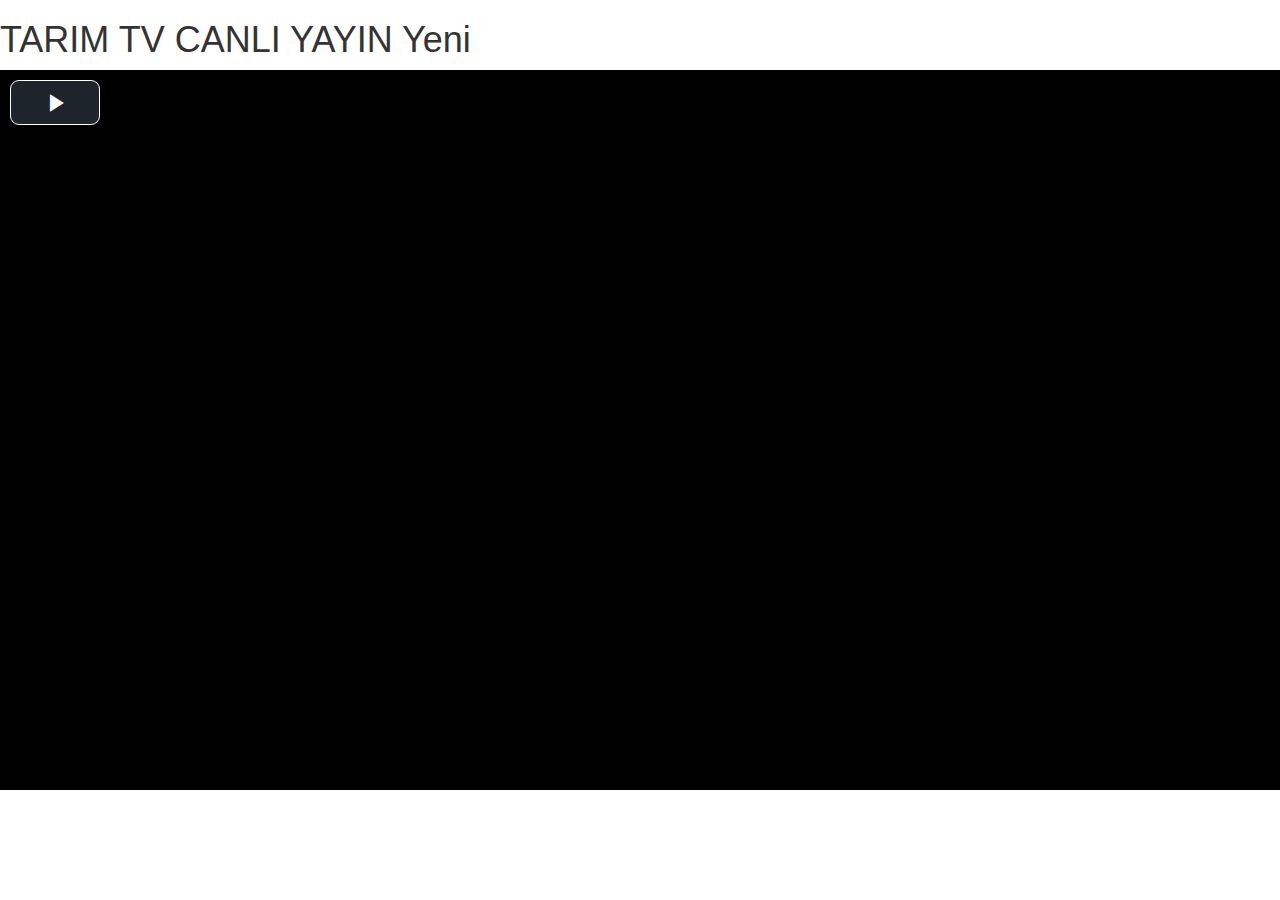
<file: index.html>
﻿<!DOCTYPE html>
<html>
<head>
    <meta charset="utf-8">
    <meta http-equiv="X-UA-Compatible" content="IE=edge">
    <meta name="viewport" content="width=device-width, initial-scale=1">
	<meta name="apple-mobile-web-app-capable" content="yes" />
    <title>TARIM TV CANLI YAYIN Yeni</title>
    <link rel="stylesheet" href="//cdnjs.cloudflare.com/ajax/libs/twitter-bootstrap/3.3.7/css/bootstrap.min.css" />
    <link href="/content/video-js.min.css" rel="stylesheet" />
    <link href="/content/video-js.css" rel="stylesheet" />
    <!--[if lt IE 9]>
        <script src="https://oss.maxcdn.com/html5shiv/3.7.3/html5shiv.min.js"></script>
        <script src="https://oss.maxcdn.com/respond/1.4.2/respond.min.js"></script>
    <![endif]-->
	<!-- <style>
    * { margin: 0; padding: 0; }
    *, *:before, *:after { box-sizing: border-box; }
    html, body { height: 100%; font-family: "Helvetica Neue",Helvetica,Arial,sans-serif;}
    #video-container { height: 100%; }
    #video-container .video-js { height: 100%; padding: 0; }
    #title { display: none; padding: 1rem 0; }
    #description { display: none; padding: 1rem 0;}
	.video-js .vjs-time-control{display:none !important;}
	.video-js .vjs-progress-control{display:none !important;}
    </style>-->
</head>
<body>

    <div id="video-container">
        
       <h1 id="title">TARIM TV CANLI YAYIN Yeni</h1>
            
                        <video id="player" class="video-js vjs-default-skin vjs-16-9" controls preload="none" data-setup="{}"></video>
                 <div id="description"></div>
               

    </div>

    <script src="/scripts/jquery-1.10.2.min.js"></script>
    <script src="/scripts/video.min.js"></script>
    <script src="/scripts/videojs5-hlsjs-source-handler.min.js"></script>
    <script src="/scripts/OneForAll.js"></script>

    <script type="text/javascript">

        $(document).ready(function() {
			var pi = new playerInstance('https://tarimtv-live.ercdn.net/tarimtv/tarimtv.m3u8');
			//var pi = new playerInstance('https://nocvp-usd-tr.noccdn.net/asset/7Gx7kEbk/playlist.m3u8');

            /*$('#btnLoad').on("click",function() {
                var link = $('#source').val();
                if (link.length < 1) {
                    alert("invalid source");
                    return;
                }


                var pi = new playerInstance(link);
            });*/
        });

    </script>
	<script>
        /*if (window == window.top) {
            document.getElementById('video-container').id = "video-container-html";
            document.getElementById('title').style.display = "block";
            document.getElementById('description').style.display = "block";
            if(document.body.offsetWidth <= 600) {
                document.body.style.width = '95%';
            } else {
                document.body.style.width = '65%';
            }
            document.body.style.margin = '0 auto';
        }*/
    </script>
</body>
</html>
</file>
<file: content/video-js.css>
﻿.video-js .vjs-big-play-button .vjs-icon-placeholder:before, .vjs-button > .vjs-icon-placeholder:before, .video-js .vjs-modal-dialog, .vjs-modal-dialog .vjs-modal-dialog-content {
  position: absolute;
  top: 0;
  left: 0;
  width: 100%;
  height: 100%; }

.video-js .vjs-big-play-button .vjs-icon-placeholder:before, .vjs-button > .vjs-icon-placeholder:before {
  text-align: center; }

@font-face {
  font-family: VideoJS;
  src: url("font/VideoJS.eot?#iefix") format("eot"); }

@font-face {
  font-family: VideoJS;
  src: url([data-uri]) format("woff"), url([data-uri]) format("truetype");
  font-weight: normal;
  font-style: normal; }

.vjs-icon-play, .video-js .vjs-big-play-button .vjs-icon-placeholder:before, .video-js .vjs-play-control .vjs-icon-placeholder {
  font-family: VideoJS;
  font-weight: normal;
  font-style: normal; }
  .vjs-icon-play:before, .video-js .vjs-big-play-button .vjs-icon-placeholder:before, .video-js .vjs-play-control .vjs-icon-placeholder:before {
    content: "\f101"; }

.vjs-icon-play-circle {
  font-family: VideoJS;
  font-weight: normal;
  font-style: normal; }
  .vjs-icon-play-circle:before {
    content: "\f102"; }

.vjs-icon-pause, .video-js .vjs-play-control.vjs-playing .vjs-icon-placeholder {
  font-family: VideoJS;
  font-weight: normal;
  font-style: normal; }
  .vjs-icon-pause:before, .video-js .vjs-play-control.vjs-playing .vjs-icon-placeholder:before {
    content: "\f103"; }

.vjs-icon-volume-mute, .video-js .vjs-mute-control.vjs-vol-0 .vjs-icon-placeholder {
  font-family: VideoJS;
  font-weight: normal;
  font-style: normal; }
  .vjs-icon-volume-mute:before, .video-js .vjs-mute-control.vjs-vol-0 .vjs-icon-placeholder:before {
    content: "\f104"; }

.vjs-icon-volume-low, .video-js .vjs-mute-control.vjs-vol-1 .vjs-icon-placeholder {
  font-family: VideoJS;
  font-weight: normal;
  font-style: normal; }
  .vjs-icon-volume-low:before, .video-js .vjs-mute-control.vjs-vol-1 .vjs-icon-placeholder:before {
    content: "\f105"; }

.vjs-icon-volume-mid, .video-js .vjs-mute-control.vjs-vol-2 .vjs-icon-placeholder {
  font-family: VideoJS;
  font-weight: normal;
  font-style: normal; }
  .vjs-icon-volume-mid:before, .video-js .vjs-mute-control.vjs-vol-2 .vjs-icon-placeholder:before {
    content: "\f106"; }

.vjs-icon-volume-high, .video-js .vjs-mute-control .vjs-icon-placeholder {
  font-family: VideoJS;
  font-weight: normal;
  font-style: normal; }
  .vjs-icon-volume-high:before, .video-js .vjs-mute-control .vjs-icon-placeholder:before {
    content: "\f107"; }

.vjs-icon-fullscreen-enter, .video-js .vjs-fullscreen-control .vjs-icon-placeholder {
  font-family: VideoJS;
  font-weight: normal;
  font-style: normal; }
  .vjs-icon-fullscreen-enter:before, .video-js .vjs-fullscreen-control .vjs-icon-placeholder:before {
    content: "\f108"; }

.vjs-icon-fullscreen-exit, .video-js.vjs-fullscreen .vjs-fullscreen-control .vjs-icon-placeholder {
  font-family: VideoJS;
  font-weight: normal;
  font-style: normal; }
  .vjs-icon-fullscreen-exit:before, .video-js.vjs-fullscreen .vjs-fullscreen-control .vjs-icon-placeholder:before {
    content: "\f109"; }

.vjs-icon-square {
  font-family: VideoJS;
  font-weight: normal;
  font-style: normal; }
  .vjs-icon-square:before {
    content: "\f10a"; }

.vjs-icon-spinner {
  font-family: VideoJS;
  font-weight: normal;
  font-style: normal; }
  .vjs-icon-spinner:before {
    content: "\f10b"; }

.vjs-icon-subtitles, .video-js .vjs-subtitles-button .vjs-icon-placeholder, .video-js .vjs-subs-caps-button .vjs-icon-placeholder,
.video-js.video-js:lang(en-GB) .vjs-subs-caps-button .vjs-icon-placeholder,
.video-js.video-js:lang(en-IE) .vjs-subs-caps-button .vjs-icon-placeholder,
.video-js.video-js:lang(en-AU) .vjs-subs-caps-button .vjs-icon-placeholder,
.video-js.video-js:lang(en-NZ) .vjs-subs-caps-button .vjs-icon-placeholder {
  font-family: VideoJS;
  font-weight: normal;
  font-style: normal; }
  .vjs-icon-subtitles:before, .video-js .vjs-subtitles-button .vjs-icon-placeholder:before, .video-js .vjs-subs-caps-button .vjs-icon-placeholder:before,
  .video-js.video-js:lang(en-GB) .vjs-subs-caps-button .vjs-icon-placeholder:before,
  .video-js.video-js:lang(en-IE) .vjs-subs-caps-button .vjs-icon-placeholder:before,
  .video-js.video-js:lang(en-AU) .vjs-subs-caps-button .vjs-icon-placeholder:before,
  .video-js.video-js:lang(en-NZ) .vjs-subs-caps-button .vjs-icon-placeholder:before {
    content: "\f10c"; }

.vjs-icon-captions, .video-js .vjs-captions-button .vjs-icon-placeholder, .video-js:lang(en) .vjs-subs-caps-button .vjs-icon-placeholder,
.video-js:lang(fr-CA) .vjs-subs-caps-button .vjs-icon-placeholder {
  font-family: VideoJS;
  font-weight: normal;
  font-style: normal; }
  .vjs-icon-captions:before, .video-js .vjs-captions-button .vjs-icon-placeholder:before, .video-js:lang(en) .vjs-subs-caps-button .vjs-icon-placeholder:before,
  .video-js:lang(fr-CA) .vjs-subs-caps-button .vjs-icon-placeholder:before {
    content: "\f10d"; }

.vjs-icon-chapters, .video-js .vjs-chapters-button .vjs-icon-placeholder {
  font-family: VideoJS;
  font-weight: normal;
  font-style: normal; }
  .vjs-icon-chapters:before, .video-js .vjs-chapters-button .vjs-icon-placeholder:before {
    content: "\f10e"; }

.vjs-icon-share {
  font-family: VideoJS;
  font-weight: normal;
  font-style: normal; }
  .vjs-icon-share:before {
    content: "\f10f"; }

.vjs-icon-cog {
  font-family: VideoJS;
  font-weight: normal;
  font-style: normal; }
  .vjs-icon-cog:before {
    content: "\f110"; }

.vjs-icon-circle, .video-js .vjs-play-progress, .video-js .vjs-volume-level {
  font-family: VideoJS;
  font-weight: normal;
  font-style: normal; }
  .vjs-icon-circle:before, .video-js .vjs-play-progress:before, .video-js .vjs-volume-level:before {
    content: "\f111"; }

.vjs-icon-circle-outline {
  font-family: VideoJS;
  font-weight: normal;
  font-style: normal; }
  .vjs-icon-circle-outline:before {
    content: "\f112"; }

.vjs-icon-circle-inner-circle {
  font-family: VideoJS;
  font-weight: normal;
  font-style: normal; }
  .vjs-icon-circle-inner-circle:before {
    content: "\f113"; }

.vjs-icon-hd {
  font-family: VideoJS;
  font-weight: normal;
  font-style: normal; }
  .vjs-icon-hd:before {
    content: "\f114"; }

.vjs-icon-cancel, .video-js .vjs-control.vjs-close-button .vjs-icon-placeholder {
  font-family: VideoJS;
  font-weight: normal;
  font-style: normal; }
  .vjs-icon-cancel:before, .video-js .vjs-control.vjs-close-button .vjs-icon-placeholder:before {
    content: "\f115"; }

.vjs-icon-replay, .video-js .vjs-play-control.vjs-ended .vjs-icon-placeholder {
  font-family: VideoJS;
  font-weight: normal;
  font-style: normal; }
  .vjs-icon-replay:before, .video-js .vjs-play-control.vjs-ended .vjs-icon-placeholder:before {
    content: "\f116"; }

.vjs-icon-facebook {
  font-family: VideoJS;
  font-weight: normal;
  font-style: normal; }
  .vjs-icon-facebook:before {
    content: "\f117"; }

.vjs-icon-gplus {
  font-family: VideoJS;
  font-weight: normal;
  font-style: normal; }
  .vjs-icon-gplus:before {
    content: "\f118"; }

.vjs-icon-linkedin {
  font-family: VideoJS;
  font-weight: normal;
  font-style: normal; }
  .vjs-icon-linkedin:before {
    content: "\f119"; }

.vjs-icon-twitter {
  font-family: VideoJS;
  font-weight: normal;
  font-style: normal; }
  .vjs-icon-twitter:before {
    content: "\f11a"; }

.vjs-icon-tumblr {
  font-family: VideoJS;
  font-weight: normal;
  font-style: normal; }
  .vjs-icon-tumblr:before {
    content: "\f11b"; }

.vjs-icon-pinterest {
  font-family: VideoJS;
  font-weight: normal;
  font-style: normal; }
  .vjs-icon-pinterest:before {
    content: "\f11c"; }

.vjs-icon-audio-description, .video-js .vjs-descriptions-button .vjs-icon-placeholder {
  font-family: VideoJS;
  font-weight: normal;
  font-style: normal; }
  .vjs-icon-audio-description:before, .video-js .vjs-descriptions-button .vjs-icon-placeholder:before {
    content: "\f11d"; }

.vjs-icon-audio, .video-js .vjs-audio-button .vjs-icon-placeholder {
  font-family: VideoJS;
  font-weight: normal;
  font-style: normal; }
  .vjs-icon-audio:before, .video-js .vjs-audio-button .vjs-icon-placeholder:before {
    content: "\f11e"; }

.video-js {
  display: block;
  vertical-align: top;
  box-sizing: border-box;
  color: #fff;
  background-color: #000;
  position: relative;
  padding: 0;
  font-size: 10px;
  line-height: 1;
  font-weight: normal;
  font-style: normal;
  font-family: Arial, Helvetica, sans-serif; }
  .video-js:-moz-full-screen {
    position: absolute; }
  .video-js:-webkit-full-screen {
    width: 100% !important;
    height: 100% !important; }

.video-js[tabindex="-1"] {
  outline: none; }

.video-js *,
.video-js *:before,
.video-js *:after {
  box-sizing: inherit; }

.video-js ul {
  font-family: inherit;
  font-size: inherit;
  line-height: inherit;
  list-style-position: outside;
  margin-left: 0;
  margin-right: 0;
  margin-top: 0;
  margin-bottom: 0; }

.video-js.vjs-fluid,
.video-js.vjs-16-9,
.video-js.vjs-4-3 {
  width: 100%;
  max-width: 100%;
  height: 0; }

.video-js.vjs-16-9 {
  padding-top: 56.25%; }

.video-js.vjs-4-3 {
  padding-top: 75%; }

.video-js.vjs-fill {
  width: 100%;
  height: 100%; }

.video-js .vjs-tech {
  position: absolute;
  top: 0;
  left: 0;
  width: 100%;
  height: 100%; }

body.vjs-full-window {
  padding: 0;
  margin: 0;
  height: 100%;
  overflow-y: auto; }

.vjs-full-window .video-js.vjs-fullscreen {
  position: fixed;
  overflow: hidden;
  z-index: 1000;
  left: 0;
  top: 0;
  bottom: 0;
  right: 0; }

.video-js.vjs-fullscreen {
  width: 100% !important;
  height: 100% !important;
  padding-top: 0 !important; }

.video-js.vjs-fullscreen.vjs-user-inactive {
  cursor: none; }

.vjs-hidden {
  display: none !important; }

.vjs-disabled {
  opacity: 0.5;
  cursor: default; }

.video-js .vjs-offscreen {
  height: 1px;
  left: -9999px;
  position: absolute;
  top: 0;
  width: 1px; }

.vjs-lock-showing {
  display: block !important;
  opacity: 1;
  visibility: visible; }

.vjs-no-js {
  padding: 20px;
  color: #fff;
  background-color: #000;
  font-size: 18px;
  font-family: Arial, Helvetica, sans-serif;
  text-align: center;
  width: 300px;
  height: 150px;
  margin: 0px auto; }

.vjs-no-js a,
.vjs-no-js a:visited {
  color: #66A8CC; }

.video-js .vjs-big-play-button {
  font-size: 3em;
  line-height: 1.5em;
  height: 1.5em;
  width: 3em;
  display: block;
  position: absolute;
  top: 10px;
  left: 10px;
  padding: 0;
  cursor: pointer;
  opacity: 1;
  border: 0.06666em solid #fff;
  background-color: #2B333F;
  background-color: rgba(43, 51, 63, 0.7);
  -webkit-border-radius: 0.3em;
  -moz-border-radius: 0.3em;
  border-radius: 0.3em;
  -webkit-transition: all 0.4s;
  -moz-transition: all 0.4s;
  -ms-transition: all 0.4s;
  -o-transition: all 0.4s;
  transition: all 0.4s; }

.vjs-big-play-centered .vjs-big-play-button {
  top: 50%;
  left: 50%;
  margin-top: -0.75em;
  margin-left: -1.5em; }

.video-js:hover .vjs-big-play-button,
.video-js .vjs-big-play-button:focus {
  border-color: #fff;
  background-color: #73859f;
  background-color: rgba(115, 133, 159, 0.5);
  -webkit-transition: all 0s;
  -moz-transition: all 0s;
  -ms-transition: all 0s;
  -o-transition: all 0s;
  transition: all 0s; }

.vjs-controls-disabled .vjs-big-play-button,
.vjs-has-started .vjs-big-play-button,
.vjs-using-native-controls .vjs-big-play-button,
.vjs-error .vjs-big-play-button {
  display: none; }

.vjs-has-started.vjs-paused.vjs-show-big-play-button-on-pause .vjs-big-play-button {
  display: block; }

.video-js button {
  background: none;
  border: none;
  color: inherit;
  display: inline-block;
  overflow: visible;
  font-size: inherit;
  line-height: inherit;
  text-transform: none;
  text-decoration: none;
  transition: none;
  -webkit-appearance: none;
  -moz-appearance: none;
  appearance: none; }

.video-js .vjs-control.vjs-close-button {
  cursor: pointer;
  height: 3em;
  position: absolute;
  right: 0;
  top: 0.5em;
  z-index: 2; }

.video-js .vjs-modal-dialog {
  background: rgba(0, 0, 0, 0.8);
  background: -webkit-linear-gradient(-90deg, rgba(0, 0, 0, 0.8), rgba(255, 255, 255, 0));
  background: linear-gradient(180deg, rgba(0, 0, 0, 0.8), rgba(255, 255, 255, 0));
  overflow: auto;
  box-sizing: content-box; }

.video-js .vjs-modal-dialog > * {
  box-sizing: border-box; }

.vjs-modal-dialog .vjs-modal-dialog-content {
  font-size: 1.2em;
  line-height: 1.5;
  padding: 20px 24px;
  z-index: 1; }

.vjs-menu-button {
  cursor: pointer; }

.vjs-menu-button.vjs-disabled {
  cursor: default; }

.vjs-workinghover .vjs-menu-button.vjs-disabled:hover .vjs-menu {
  display: none; }

.vjs-menu .vjs-menu-content {
  display: block;
  padding: 0;
  margin: 0;
  font-family: Arial, Helvetica, sans-serif;
  overflow: auto;
  box-sizing: content-box; }

.vjs-menu .vjs-menu-content > * {
  box-sizing: border-box; }

.vjs-scrubbing .vjs-menu-button:hover .vjs-menu {
  display: none; }

.vjs-menu li {
  list-style: none;
  margin: 0;
  padding: 0.2em 0;
  line-height: 1.4em;
  font-size: 1.2em;
  text-align: center;
  text-transform: lowercase; }

.vjs-menu li.vjs-menu-item:focus,
.vjs-menu li.vjs-menu-item:hover {
  background-color: #73859f;
  background-color: rgba(115, 133, 159, 0.5); }

.vjs-menu li.vjs-selected,
.vjs-menu li.vjs-selected:focus,
.vjs-menu li.vjs-selected:hover {
  background-color: #fff;
  color: #2B333F; }

.vjs-menu li.vjs-menu-title {
  text-align: center;
  text-transform: uppercase;
  font-size: 1em;
  line-height: 2em;
  padding: 0;
  margin: 0 0 0.3em 0;
  font-weight: bold;
  cursor: default; }

.vjs-menu-button-popup .vjs-menu {
  display: none;
  position: absolute;
  bottom: 0;
  width: 10em;
  left: -3em;
  height: 0em;
  margin-bottom: 1.5em;
  border-top-color: rgba(43, 51, 63, 0.7); }

.vjs-menu-button-popup .vjs-menu .vjs-menu-content {
  background-color: #2B333F;
  background-color: rgba(43, 51, 63, 0.7);
  position: absolute;
  width: 100%;
  bottom: 1.5em;
  max-height: 15em; }

.vjs-workinghover .vjs-menu-button-popup:hover .vjs-menu,
.vjs-menu-button-popup .vjs-menu.vjs-lock-showing {
  display: block; }

.video-js .vjs-menu-button-inline {
  -webkit-transition: all 0.4s;
  -moz-transition: all 0.4s;
  -ms-transition: all 0.4s;
  -o-transition: all 0.4s;
  transition: all 0.4s;
  overflow: hidden; }

.video-js .vjs-menu-button-inline:before {
  width: 2.222222222em; }

.video-js .vjs-menu-button-inline:hover,
.video-js .vjs-menu-button-inline:focus,
.video-js .vjs-menu-button-inline.vjs-slider-active,
.video-js.vjs-no-flex .vjs-menu-button-inline {
  width: 12em; }

.vjs-menu-button-inline .vjs-menu {
  opacity: 0;
  height: 100%;
  width: auto;
  position: absolute;
  left: 4em;
  top: 0;
  padding: 0;
  margin: 0;
  -webkit-transition: all 0.4s;
  -moz-transition: all 0.4s;
  -ms-transition: all 0.4s;
  -o-transition: all 0.4s;
  transition: all 0.4s; }

.vjs-menu-button-inline:hover .vjs-menu,
.vjs-menu-button-inline:focus .vjs-menu,
.vjs-menu-button-inline.vjs-slider-active .vjs-menu {
  display: block;
  opacity: 1; }

.vjs-no-flex .vjs-menu-button-inline .vjs-menu {
  display: block;
  opacity: 1;
  position: relative;
  width: auto; }

.vjs-no-flex .vjs-menu-button-inline:hover .vjs-menu,
.vjs-no-flex .vjs-menu-button-inline:focus .vjs-menu,
.vjs-no-flex .vjs-menu-button-inline.vjs-slider-active .vjs-menu {
  width: auto; }

.vjs-menu-button-inline .vjs-menu-content {
  width: auto;
  height: 100%;
  margin: 0;
  overflow: hidden; }

.video-js .vjs-control-bar {
  display: none;
  width: 100%;
  position: absolute;
  bottom: 0;
  left: 0;
  right: 0;
  height: 3.0em;
  background-color: #2B333F;
  background-color: rgba(43, 51, 63, 0.7); }

.vjs-has-started .vjs-control-bar {
  display: -webkit-box;
  display: -webkit-flex;
  display: -ms-flexbox;
  display: flex;
  visibility: visible;
  opacity: 1;
  -webkit-transition: visibility 0.1s, opacity 0.1s;
  -moz-transition: visibility 0.1s, opacity 0.1s;
  -ms-transition: visibility 0.1s, opacity 0.1s;
  -o-transition: visibility 0.1s, opacity 0.1s;
  transition: visibility 0.1s, opacity 0.1s; }

.vjs-has-started.vjs-user-inactive.vjs-playing .vjs-control-bar {
  visibility: visible;
  opacity: 0;
  -webkit-transition: visibility 1s, opacity 1s;
  -moz-transition: visibility 1s, opacity 1s;
  -ms-transition: visibility 1s, opacity 1s;
  -o-transition: visibility 1s, opacity 1s;
  transition: visibility 1s, opacity 1s; }

.vjs-controls-disabled .vjs-control-bar,
.vjs-using-native-controls .vjs-control-bar,
.vjs-error .vjs-control-bar {
  display: none !important; }

.vjs-audio.vjs-has-started.vjs-user-inactive.vjs-playing .vjs-control-bar {
  opacity: 1;
  visibility: visible; }

.vjs-has-started.vjs-no-flex .vjs-control-bar {
  display: table; }

.video-js .vjs-control {
  position: relative;
  text-align: center;
  margin: 0;
  padding: 0;
  height: 100%;
  width: 4em;
  -webkit-box-flex: none;
  -moz-box-flex: none;
  -webkit-flex: none;
  -ms-flex: none;
  flex: none; }

.vjs-button > .vjs-icon-placeholder:before {
  font-size: 1.8em;
  line-height: 1.67; }

.video-js .vjs-control:focus:before,
.video-js .vjs-control:hover:before,
.video-js .vjs-control:focus {
  text-shadow: 0em 0em 1em white; }

.video-js .vjs-control-text {
  border: 0;
  clip: rect(0 0 0 0);
  height: 1px;
  overflow: hidden;
  padding: 0;
  position: absolute;
  width: 1px; }

.vjs-no-flex .vjs-control {
  display: table-cell;
  vertical-align: middle; }

.video-js .vjs-custom-control-spacer {
  display: none; }

.video-js .vjs-progress-control {
  cursor: pointer;
  -webkit-box-flex: auto;
  -moz-box-flex: auto;
  -webkit-flex: auto;
  -ms-flex: auto;
  flex: auto;
  display: -webkit-box;
  display: -webkit-flex;
  display: -ms-flexbox;
  display: flex;
  -webkit-box-align: center;
  -webkit-align-items: center;
  -ms-flex-align: center;
  align-items: center;
  min-width: 4em; }

.vjs-live .vjs-progress-control {
  display: none; }

.vjs-no-flex .vjs-progress-control {
  width: auto; }

.video-js .vjs-progress-holder {
  -webkit-box-flex: auto;
  -moz-box-flex: auto;
  -webkit-flex: auto;
  -ms-flex: auto;
  flex: auto;
  -webkit-transition: all 0.2s;
  -moz-transition: all 0.2s;
  -ms-transition: all 0.2s;
  -o-transition: all 0.2s;
  transition: all 0.2s;
  height: 0.3em; }

.video-js .vjs-progress-control .vjs-progress-holder {
  margin: 0 10px; }

.video-js .vjs-progress-control:hover .vjs-progress-holder {
  font-size: 1.666666666666666666em; }

.video-js .vjs-progress-holder .vjs-play-progress,
.video-js .vjs-progress-holder .vjs-load-progress,
.video-js .vjs-progress-holder .vjs-load-progress div {
  position: absolute;
  display: block;
  height: 100%;
  margin: 0;
  padding: 0;
  width: 0;
  left: 0;
  top: 0; }

.video-js .vjs-play-progress {
  background-color: #fff; }
  .video-js .vjs-play-progress:before {
    font-size: 0.9em;
    position: absolute;
    right: -0.5em;
    top: -0.333333333333333em;
    z-index: 1; }

.video-js .vjs-load-progress {
  background: #bfc7d3;
  background: rgba(115, 133, 159, 0.5); }

.video-js .vjs-load-progress div {
  background: white;
  background: rgba(115, 133, 159, 0.75); }

.video-js .vjs-time-tooltip {
  background-color: #fff;
  background-color: rgba(255, 255, 255, 0.8);
  -webkit-border-radius: 0.3em;
  -moz-border-radius: 0.3em;
  border-radius: 0.3em;
  color: #000;
  float: right;
  font-family: Arial, Helvetica, sans-serif;
  font-size: 1em;
  padding: 6px 8px 8px 8px;
  pointer-events: none;
  position: relative;
  top: -3.4em;
  visibility: hidden;
  z-index: 1; }

.video-js .vjs-progress-holder:focus .vjs-time-tooltip {
  display: none; }

.video-js .vjs-progress-control:hover .vjs-time-tooltip,
.video-js .vjs-progress-control:hover .vjs-progress-holder:focus .vjs-time-tooltip {
  display: block;
  font-size: 0.6em;
  visibility: visible; }

.video-js .vjs-progress-control .vjs-mouse-display {
  display: none;
  position: absolute;
  width: 1px;
  height: 100%;
  background-color: #000;
  z-index: 1; }

.vjs-no-flex .vjs-progress-control .vjs-mouse-display {
  z-index: 0; }

.video-js .vjs-progress-control:hover .vjs-mouse-display {
  display: block; }

.video-js.vjs-user-inactive .vjs-progress-control .vjs-mouse-display {
  visibility: hidden;
  opacity: 0;
  -webkit-transition: visibility 1s, opacity 1s;
  -moz-transition: visibility 1s, opacity 1s;
  -ms-transition: visibility 1s, opacity 1s;
  -o-transition: visibility 1s, opacity 1s;
  transition: visibility 1s, opacity 1s; }

.video-js.vjs-user-inactive.vjs-no-flex .vjs-progress-control .vjs-mouse-display {
  display: none; }

.vjs-mouse-display .vjs-time-tooltip {
  color: #fff;
  background-color: #000;
  background-color: rgba(0, 0, 0, 0.8); }

.video-js .vjs-slider {
  position: relative;
  cursor: pointer;
  padding: 0;
  margin: 0 0.45em 0 0.45em;
  -webkit-user-select: none;
  -moz-user-select: none;
  -ms-user-select: none;
  user-select: none;
  background-color: #73859f;
  background-color: rgba(115, 133, 159, 0.5); }

.video-js .vjs-slider:focus {
  text-shadow: 0em 0em 1em white;
  -webkit-box-shadow: 0 0 1em #fff;
  -moz-box-shadow: 0 0 1em #fff;
  box-shadow: 0 0 1em #fff; }

.video-js .vjs-mute-control {
  cursor: pointer;
  -webkit-box-flex: none;
  -moz-box-flex: none;
  -webkit-flex: none;
  -ms-flex: none;
  flex: none;
  padding-left: 2em;
  padding-right: 2em;
  padding-bottom: 3em; }

.video-js .vjs-volume-control {
  cursor: pointer;
  margin-right: 1em;
  display: -webkit-box;
  display: -webkit-flex;
  display: -ms-flexbox;
  display: flex; }

.video-js .vjs-volume-control.vjs-volume-horizontal {
  width: 5em; }

.video-js .vjs-volume-panel .vjs-volume-control {
  visibility: visible;
  opacity: 0;
  width: 1px;
  height: 1px;
  margin-left: -1px; }

.vjs-no-flex .vjs-volume-panel .vjs-volume-control.vjs-volume-vertical {
  -ms-filter: "progid:DXImageTransform.Microsoft.Alpha(Opacity=0)"; }
  .vjs-no-flex .vjs-volume-panel .vjs-volume-control.vjs-volume-vertical .vjs-volume-bar,
  .vjs-no-flex .vjs-volume-panel .vjs-volume-control.vjs-volume-vertical .vjs-volume-level {
    -ms-filter: "progid:DXImageTransform.Microsoft.Alpha(Opacity=0)"; }

.video-js .vjs-volume-panel {
  -webkit-transition: width 1s;
  -moz-transition: width 1s;
  -ms-transition: width 1s;
  -o-transition: width 1s;
  transition: width 1s; }
  .video-js .vjs-volume-panel:hover .vjs-volume-control,
  .video-js .vjs-volume-panel:active .vjs-volume-control,
  .video-js .vjs-volume-panel:focus .vjs-volume-control,
  .video-js .vjs-volume-panel .vjs-volume-control:hover,
  .video-js .vjs-volume-panel .vjs-volume-control:active,
  .video-js .vjs-volume-panel .vjs-volume-control:focus,
  .video-js .vjs-volume-panel .vjs-mute-control:hover ~ .vjs-volume-control,
  .video-js .vjs-volume-panel .vjs-mute-control:active ~ .vjs-volume-control,
  .video-js .vjs-volume-panel .vjs-mute-control:focus ~ .vjs-volume-control,
  .video-js .vjs-volume-panel .vjs-volume-control.vjs-slider-active {
    visibility: visible;
    opacity: 1;
    position: relative;
    -webkit-transition: visibility 0.1s, opacity 0.1s, height 0.1s, width 0.1s, left 0s, top 0s;
    -moz-transition: visibility 0.1s, opacity 0.1s, height 0.1s, width 0.1s, left 0s, top 0s;
    -ms-transition: visibility 0.1s, opacity 0.1s, height 0.1s, width 0.1s, left 0s, top 0s;
    -o-transition: visibility 0.1s, opacity 0.1s, height 0.1s, width 0.1s, left 0s, top 0s;
    transition: visibility 0.1s, opacity 0.1s, height 0.1s, width 0.1s, left 0s, top 0s; }
    .video-js .vjs-volume-panel:hover .vjs-volume-control.vjs-volume-horizontal,
    .video-js .vjs-volume-panel:active .vjs-volume-control.vjs-volume-horizontal,
    .video-js .vjs-volume-panel:focus .vjs-volume-control.vjs-volume-horizontal,
    .video-js .vjs-volume-panel .vjs-volume-control:hover.vjs-volume-horizontal,
    .video-js .vjs-volume-panel .vjs-volume-control:active.vjs-volume-horizontal,
    .video-js .vjs-volume-panel .vjs-volume-control:focus.vjs-volume-horizontal,
    .video-js .vjs-volume-panel .vjs-mute-control:hover ~ .vjs-volume-control.vjs-volume-horizontal,
    .video-js .vjs-volume-panel .vjs-mute-control:active ~ .vjs-volume-control.vjs-volume-horizontal,
    .video-js .vjs-volume-panel .vjs-mute-control:focus ~ .vjs-volume-control.vjs-volume-horizontal,
    .video-js .vjs-volume-panel .vjs-volume-control.vjs-slider-active.vjs-volume-horizontal {
      width: 5em;
      height: 3em; }
    .video-js .vjs-volume-panel:hover .vjs-volume-control.vjs-volume-vertical,
    .video-js .vjs-volume-panel:active .vjs-volume-control.vjs-volume-vertical,
    .video-js .vjs-volume-panel:focus .vjs-volume-control.vjs-volume-vertical,
    .video-js .vjs-volume-panel .vjs-volume-control:hover.vjs-volume-vertical,
    .video-js .vjs-volume-panel .vjs-volume-control:active.vjs-volume-vertical,
    .video-js .vjs-volume-panel .vjs-volume-control:focus.vjs-volume-vertical,
    .video-js .vjs-volume-panel .vjs-mute-control:hover ~ .vjs-volume-control.vjs-volume-vertical,
    .video-js .vjs-volume-panel .vjs-mute-control:active ~ .vjs-volume-control.vjs-volume-vertical,
    .video-js .vjs-volume-panel .vjs-mute-control:focus ~ .vjs-volume-control.vjs-volume-vertical,
    .video-js .vjs-volume-panel .vjs-volume-control.vjs-slider-active.vjs-volume-vertical {
      -ms-filter: "progid:DXImageTransform.Microsoft.Alpha(Opacity=100)"; }
      .video-js .vjs-volume-panel:hover .vjs-volume-control.vjs-volume-vertical .vjs-volume-bar,
      .video-js .vjs-volume-panel:hover .vjs-volume-control.vjs-volume-vertical .vjs-volume-level,
      .video-js .vjs-volume-panel:active .vjs-volume-control.vjs-volume-vertical .vjs-volume-bar,
      .video-js .vjs-volume-panel:active .vjs-volume-control.vjs-volume-vertical .vjs-volume-level,
      .video-js .vjs-volume-panel:focus .vjs-volume-control.vjs-volume-vertical .vjs-volume-bar,
      .video-js .vjs-volume-panel:focus .vjs-volume-control.vjs-volume-vertical .vjs-volume-level,
      .video-js .vjs-volume-panel .vjs-volume-control:hover.vjs-volume-vertical .vjs-volume-bar,
      .video-js .vjs-volume-panel .vjs-volume-control:hover.vjs-volume-vertical .vjs-volume-level,
      .video-js .vjs-volume-panel .vjs-volume-control:active.vjs-volume-vertical .vjs-volume-bar,
      .video-js .vjs-volume-panel .vjs-volume-control:active.vjs-volume-vertical .vjs-volume-level,
      .video-js .vjs-volume-panel .vjs-volume-control:focus.vjs-volume-vertical .vjs-volume-bar,
      .video-js .vjs-volume-panel .vjs-volume-control:focus.vjs-volume-vertical .vjs-volume-level,
      .video-js .vjs-volume-panel .vjs-mute-control:hover ~ .vjs-volume-control.vjs-volume-vertical .vjs-volume-bar,
      .video-js .vjs-volume-panel .vjs-mute-control:hover ~ .vjs-volume-control.vjs-volume-vertical .vjs-volume-level,
      .video-js .vjs-volume-panel .vjs-mute-control:active ~ .vjs-volume-control.vjs-volume-vertical .vjs-volume-bar,
      .video-js .vjs-volume-panel .vjs-mute-control:active ~ .vjs-volume-control.vjs-volume-vertical .vjs-volume-level,
      .video-js .vjs-volume-panel .vjs-mute-control:focus ~ .vjs-volume-control.vjs-volume-vertical .vjs-volume-bar,
      .video-js .vjs-volume-panel .vjs-mute-control:focus ~ .vjs-volume-control.vjs-volume-vertical .vjs-volume-level,
      .video-js .vjs-volume-panel .vjs-volume-control.vjs-slider-active.vjs-volume-vertical .vjs-volume-bar,
      .video-js .vjs-volume-panel .vjs-volume-control.vjs-slider-active.vjs-volume-vertical .vjs-volume-level {
        -ms-filter: "progid:DXImageTransform.Microsoft.Alpha(Opacity=100)"; }
  .video-js .vjs-volume-panel.vjs-volume-panel-horizontal:hover, .video-js .vjs-volume-panel.vjs-volume-panel-horizontal:focus, .video-js .vjs-volume-panel.vjs-volume-panel-horizontal:active, .video-js .vjs-volume-panel.vjs-volume-panel-horizontal.vjs-slider-active {
    width: 9em;
    -webkit-transition: width 0.1s;
    -moz-transition: width 0.1s;
    -ms-transition: width 0.1s;
    -o-transition: width 0.1s;
    transition: width 0.1s; }

.video-js .vjs-volume-panel .vjs-volume-control.vjs-volume-vertical {
  height: 8em;
  width: 3em;
  left: -3.5em;
  -webkit-transition: visibility 1s, opacity 1s, height 1s 1s, width 1s 1s, left 1s 1s, top 1s 1s;
  -moz-transition: visibility 1s, opacity 1s, height 1s 1s, width 1s 1s, left 1s 1s, top 1s 1s;
  -ms-transition: visibility 1s, opacity 1s, height 1s 1s, width 1s 1s, left 1s 1s, top 1s 1s;
  -o-transition: visibility 1s, opacity 1s, height 1s 1s, width 1s 1s, left 1s 1s, top 1s 1s;
  transition: visibility 1s, opacity 1s, height 1s 1s, width 1s 1s, left 1s 1s, top 1s 1s; }

.video-js .vjs-volume-panel .vjs-volume-control.vjs-volume-horizontal {
  -webkit-transition: visibility 1s, opacity 1s, height 1s 1s, width 1s, left 1s 1s, top 1s 1s;
  -moz-transition: visibility 1s, opacity 1s, height 1s 1s, width 1s, left 1s 1s, top 1s 1s;
  -ms-transition: visibility 1s, opacity 1s, height 1s 1s, width 1s, left 1s 1s, top 1s 1s;
  -o-transition: visibility 1s, opacity 1s, height 1s 1s, width 1s, left 1s 1s, top 1s 1s;
  transition: visibility 1s, opacity 1s, height 1s 1s, width 1s, left 1s 1s, top 1s 1s; }

.video-js.vjs-no-flex .vjs-volume-panel .vjs-volume-control.vjs-volume-horizontal {
  width: 5em;
  height: 3em;
  visibility: visible;
  opacity: 1;
  position: relative;
  -webkit-transition: none;
  -moz-transition: none;
  -ms-transition: none;
  -o-transition: none;
  transition: none; }

.video-js.vjs-no-flex .vjs-volume-control.vjs-volume-vertical,
.video-js.vjs-no-flex .vjs-volume-panel .vjs-volume-control.vjs-volume-vertical {
  position: absolute;
  bottom: 3em;
  left: 0.5em; }

.video-js .vjs-volume-panel {
  display: -webkit-box;
  display: -webkit-flex;
  display: -ms-flexbox;
  display: flex; }

.video-js .vjs-volume-bar {
  margin: 1.35em 0.45em; }

.vjs-volume-bar.vjs-slider-horizontal {
  width: 5em;
  height: 0.3em; }

.vjs-volume-bar.vjs-slider-vertical {
  width: 0.3em;
  height: 5em;
  margin: 1.35em auto; }

.video-js .vjs-volume-level {
  position: absolute;
  bottom: 0;
  left: 0;
  background-color: #fff; }
  .video-js .vjs-volume-level:before {
    position: absolute;
    font-size: 0.9em; }

.vjs-slider-vertical .vjs-volume-level {
  width: 0.3em; }
  .vjs-slider-vertical .vjs-volume-level:before {
    top: -0.5em;
    left: -0.3em; }

.vjs-slider-horizontal .vjs-volume-level {
  height: 0.3em; }
  .vjs-slider-horizontal .vjs-volume-level:before {
    top: -0.3em;
    right: -0.5em; }

.video-js .vjs-volume-panel.vjs-volume-panel-vertical {
  width: 4em; }

.vjs-volume-bar.vjs-slider-vertical .vjs-volume-level {
  height: 100%; }

.vjs-volume-bar.vjs-slider-horizontal .vjs-volume-level {
  width: 100%; }

.video-js .vjs-volume-vertical {
  width: 3em;
  height: 8em;
  bottom: 8em;
  background-color: #2B333F;
  background-color: rgba(43, 51, 63, 0.7); }

.video-js .vjs-volume-horizontal .vjs-menu {
  left: -2em; }

.vjs-poster {
  display: inline-block;
  vertical-align: middle;
  background-repeat: no-repeat;
  background-position: 50% 50%;
  background-size: contain;
  background-color: #000000;
  cursor: pointer;
  margin: 0;
  padding: 0;
  position: absolute;
  top: 0;
  right: 0;
  bottom: 0;
  left: 0;
  height: 100%; }

.vjs-poster img {
  display: block;
  vertical-align: middle;
  margin: 0 auto;
  max-height: 100%;
  padding: 0;
  width: 100%; }

.vjs-has-started .vjs-poster {
  display: none; }

.vjs-audio.vjs-has-started .vjs-poster {
  display: block; }

.vjs-using-native-controls .vjs-poster {
  display: none; }

.video-js .vjs-live-control {
  display: -webkit-box;
  display: -webkit-flex;
  display: -ms-flexbox;
  display: flex;
  -webkit-box-align: flex-start;
  -webkit-align-items: flex-start;
  -ms-flex-align: flex-start;
  align-items: flex-start;
  -webkit-box-flex: auto;
  -moz-box-flex: auto;
  -webkit-flex: auto;
  -ms-flex: auto;
  flex: auto;
  font-size: 1em;
  line-height: 3em; }

.vjs-no-flex .vjs-live-control {
  display: table-cell;
  width: auto;
  text-align: left; }

.video-js .vjs-time-control {
  -webkit-box-flex: none;
  -moz-box-flex: none;
  -webkit-flex: none;
  -ms-flex: none;
  flex: none;
  font-size: 1em;
  line-height: 3em;
  min-width: 2em;
  width: auto;
  padding-left: 1em;
  padding-right: 1em; }

.vjs-live .vjs-time-control {
  display: none; }

.video-js .vjs-current-time,
.vjs-no-flex .vjs-current-time {
  display: none; }

.vjs-no-flex .vjs-remaining-time.vjs-time-control.vjs-control {
  width: 0px !important;
  white-space: nowrap; }

.video-js .vjs-duration,
.vjs-no-flex .vjs-duration {
  display: none; }

.vjs-time-divider {
  display: none;
  line-height: 3em; }

.vjs-live .vjs-time-divider {
  display: none; }

.video-js .vjs-play-control .vjs-icon-placeholder {
  cursor: pointer;
  -webkit-box-flex: none;
  -moz-box-flex: none;
  -webkit-flex: none;
  -ms-flex: none;
  flex: none; }

.vjs-text-track-display {
  position: absolute;
  bottom: 3em;
  left: 0;
  right: 0;
  top: 0;
  pointer-events: none; }

.video-js.vjs-user-inactive.vjs-playing .vjs-text-track-display {
  bottom: 1em; }

.video-js .vjs-text-track {
  font-size: 1.4em;
  text-align: center;
  margin-bottom: 0.1em;
  background-color: #000;
  background-color: rgba(0, 0, 0, 0.5); }

.vjs-subtitles {
  color: #fff; }

.vjs-captions {
  color: #fc6; }

.vjs-tt-cue {
  display: block; }

video::-webkit-media-text-track-display {
  -moz-transform: translateY(-3em);
  -ms-transform: translateY(-3em);
  -o-transform: translateY(-3em);
  -webkit-transform: translateY(-3em);
  transform: translateY(-3em); }

.video-js.vjs-user-inactive.vjs-playing video::-webkit-media-text-track-display {
  -moz-transform: translateY(-1.5em);
  -ms-transform: translateY(-1.5em);
  -o-transform: translateY(-1.5em);
  -webkit-transform: translateY(-1.5em);
  transform: translateY(-1.5em); }

.video-js .vjs-fullscreen-control {
  cursor: pointer;
  -webkit-box-flex: none;
  -moz-box-flex: none;
  -webkit-flex: none;
  -ms-flex: none;
  flex: none; }

.vjs-playback-rate > .vjs-menu-button,
.vjs-playback-rate .vjs-playback-rate-value {
  position: absolute;
  top: 0;
  left: 0;
  width: 100%;
  height: 100%; }

.vjs-playback-rate .vjs-playback-rate-value {
  pointer-events: none;
  font-size: 1.5em;
  line-height: 2;
  text-align: center; }

.vjs-playback-rate .vjs-menu {
  width: 4em;
  left: 0em; }

.vjs-error .vjs-error-display .vjs-modal-dialog-content {
  font-size: 1.4em;
  text-align: center; }

.vjs-error .vjs-error-display:before {
  color: #fff;
  content: 'X';
  font-family: Arial, Helvetica, sans-serif;
  font-size: 4em;
  left: 0;
  line-height: 1;
  margin-top: -0.5em;
  position: absolute;
  text-shadow: 0.05em 0.05em 0.1em #000;
  text-align: center;
  top: 50%;
  vertical-align: middle;
  width: 100%; }

.vjs-loading-spinner {
  display: none;
  position: absolute;
  top: 50%;
  left: 50%;
  margin: -25px 0 0 -25px;
  opacity: 0.85;
  text-align: left;
  border: 6px solid rgba(43, 51, 63, 0.7);
  box-sizing: border-box;
  background-clip: padding-box;
  width: 50px;
  height: 50px;
  border-radius: 25px; }

.vjs-seeking .vjs-loading-spinner,
.vjs-waiting .vjs-loading-spinner {
  display: block; }

.vjs-loading-spinner:before,
.vjs-loading-spinner:after {
  content: "";
  position: absolute;
  margin: -6px;
  box-sizing: inherit;
  width: inherit;
  height: inherit;
  border-radius: inherit;
  opacity: 1;
  border: inherit;
  border-color: transparent;
  border-top-color: white; }

.vjs-seeking .vjs-loading-spinner:before,
.vjs-seeking .vjs-loading-spinner:after,
.vjs-waiting .vjs-loading-spinner:before,
.vjs-waiting .vjs-loading-spinner:after {
  -webkit-animation: vjs-spinner-spin 1.1s cubic-bezier(0.6, 0.2, 0, 0.8) infinite, vjs-spinner-fade 1.1s linear infinite;
  animation: vjs-spinner-spin 1.1s cubic-bezier(0.6, 0.2, 0, 0.8) infinite, vjs-spinner-fade 1.1s linear infinite; }

.vjs-seeking .vjs-loading-spinner:before,
.vjs-waiting .vjs-loading-spinner:before {
  border-top-color: white; }

.vjs-seeking .vjs-loading-spinner:after,
.vjs-waiting .vjs-loading-spinner:after {
  border-top-color: white;
  -webkit-animation-delay: 0.44s;
  animation-delay: 0.44s; }

@keyframes vjs-spinner-spin {
  100% {
    transform: rotate(360deg); } }

@-webkit-keyframes vjs-spinner-spin {
  100% {
    -webkit-transform: rotate(360deg); } }

@keyframes vjs-spinner-fade {
  0% {
    border-top-color: #73859f; }
  20% {
    border-top-color: #73859f; }
  35% {
    border-top-color: white; }
  60% {
    border-top-color: #73859f; }
  100% {
    border-top-color: #73859f; } }

@-webkit-keyframes vjs-spinner-fade {
  0% {
    border-top-color: #73859f; }
  20% {
    border-top-color: #73859f; }
  35% {
    border-top-color: white; }
  60% {
    border-top-color: #73859f; }
  100% {
    border-top-color: #73859f; } }

.vjs-chapters-button .vjs-menu ul {
  width: 24em; }

.video-js .vjs-subs-caps-button + .vjs-menu .vjs-captions-menu-item .vjs-menu-item-text .vjs-icon-placeholder {
  position: absolute; }

.video-js .vjs-subs-caps-button + .vjs-menu .vjs-captions-menu-item .vjs-menu-item-text .vjs-icon-placeholder:before {
  font-family: VideoJS;
  content: "\f10d";
  font-size: 1.5em;
  line-height: inherit; }

.video-js.vjs-layout-tiny:not(.vjs-fullscreen) .vjs-custom-control-spacer {
  -webkit-box-flex: auto;
  -moz-box-flex: auto;
  -webkit-flex: auto;
  -ms-flex: auto;
  flex: auto; }

.video-js.vjs-layout-tiny:not(.vjs-fullscreen).vjs-no-flex .vjs-custom-control-spacer {
  width: auto; }

.video-js.vjs-layout-tiny:not(.vjs-fullscreen) .vjs-current-time, .video-js.vjs-layout-tiny:not(.vjs-fullscreen) .vjs-time-divider, .video-js.vjs-layout-tiny:not(.vjs-fullscreen) .vjs-duration, .video-js.vjs-layout-tiny:not(.vjs-fullscreen) .vjs-remaining-time,
.video-js.vjs-layout-tiny:not(.vjs-fullscreen) .vjs-playback-rate, .video-js.vjs-layout-tiny:not(.vjs-fullscreen) .vjs-progress-control,
.video-js.vjs-layout-tiny:not(.vjs-fullscreen) .vjs-mute-control, .video-js.vjs-layout-tiny:not(.vjs-fullscreen) .vjs-volume-control,
.video-js.vjs-layout-tiny:not(.vjs-fullscreen) .vjs-chapters-button, .video-js.vjs-layout-tiny:not(.vjs-fullscreen) .vjs-descriptions-button, .video-js.vjs-layout-tiny:not(.vjs-fullscreen) .vjs-captions-button,
.video-js.vjs-layout-tiny:not(.vjs-fullscreen) .vjs-subtitles-button, .video-js.vjs-layout-tiny:not(.vjs-fullscreen) .vjs-audio-button {
  display: none; }

.video-js.vjs-layout-x-small:not(.vjs-fullscreen) .vjs-current-time, .video-js.vjs-layout-x-small:not(.vjs-fullscreen) .vjs-time-divider, .video-js.vjs-layout-x-small:not(.vjs-fullscreen) .vjs-duration, .video-js.vjs-layout-x-small:not(.vjs-fullscreen) .vjs-remaining-time,
.video-js.vjs-layout-x-small:not(.vjs-fullscreen) .vjs-playback-rate,
.video-js.vjs-layout-x-small:not(.vjs-fullscreen) .vjs-mute-control, .video-js.vjs-layout-x-small:not(.vjs-fullscreen) .vjs-volume-control,
.video-js.vjs-layout-x-small:not(.vjs-fullscreen) .vjs-chapters-button, .video-js.vjs-layout-x-small:not(.vjs-fullscreen) .vjs-descriptions-button, .video-js.vjs-layout-x-small:not(.vjs-fullscreen) .vjs-captions-button,
.video-js.vjs-layout-x-small:not(.vjs-fullscreen) .vjs-subtitles-button, .video-js.vjs-layout-x-small:not(.vjs-fullscreen) .vjs-audio-button {
  display: none; }

.video-js.vjs-layout-small:not(.vjs-fullscreen) .vjs-current-time, .video-js.vjs-layout-small:not(.vjs-fullscreen) .vjs-time-divider, .video-js.vjs-layout-small:not(.vjs-fullscreen) .vjs-duration, .video-js.vjs-layout-small:not(.vjs-fullscreen) .vjs-remaining-time,
.video-js.vjs-layout-small:not(.vjs-fullscreen) .vjs-playback-rate,
.video-js.vjs-layout-small:not(.vjs-fullscreen) .vjs-mute-control, .video-js.vjs-layout-small:not(.vjs-fullscreen) .vjs-volume-control,
.video-js.vjs-layout-small:not(.vjs-fullscreen) .vjs-chapters-button, .video-js.vjs-layout-small:not(.vjs-fullscreen) .vjs-descriptions-button, .video-js.vjs-layout-small:not(.vjs-fullscreen) .vjs-captions-button,
.video-js.vjs-layout-small:not(.vjs-fullscreen) .vjs-subtitles-button .vjs-audio-button {
  display: none; }

.vjs-modal-dialog.vjs-text-track-settings {
  background-color: #2B333F;
  background-color: rgba(43, 51, 63, 0.75);
  color: #fff;
  height: 70%; }

.vjs-text-track-settings .vjs-modal-dialog-content {
  display: table; }

.vjs-text-track-settings .vjs-track-settings-colors,
.vjs-text-track-settings .vjs-track-settings-font,
.vjs-text-track-settings .vjs-track-settings-controls {
  display: table-cell; }

.vjs-text-track-settings .vjs-track-settings-controls {
  text-align: right;
  vertical-align: bottom; }

.vjs-text-track-settings fieldset {
  margin: 5px;
  padding: 3px;
  border: none; }

.vjs-text-track-settings fieldset span {
  display: inline-block;
  margin-left: 5px; }

.vjs-text-track-settings legend {
  color: #fff;
  margin: 0 0 5px 0; }

.vjs-text-track-settings .vjs-label {
  position: absolute;
  clip: rect(1px 1px 1px 1px);
  clip: rect(1px, 1px, 1px, 1px);
  display: block;
  margin: 0 0 5px 0;
  padding: 0;
  border: 0;
  height: 1px;
  width: 1px;
  overflow: hidden; }

.vjs-track-settings-controls button:focus,
.vjs-track-settings-controls button:active {
  outline-style: solid;
  outline-width: medium;
  background-image: linear-gradient(0deg, #fff 88%, #73859f 100%); }

.vjs-track-settings-controls button:hover {
  color: rgba(43, 51, 63, 0.75); }

.vjs-track-settings-controls button {
  background-color: #fff;
  background-image: linear-gradient(-180deg, #fff 88%, #73859f 100%);
  color: #2B333F;
  cursor: pointer;
  border-radius: 2px; }

.vjs-track-settings-controls .vjs-default-button {
  margin-right: 1em; }

@media print {
  .video-js > *:not(.vjs-tech):not(.vjs-poster) {
    visibility: hidden; } }

@media \0screen {
  .vjs-user-inactive.vjs-playing .vjs-control-bar :before {
    content: "";
  }
}

@media \0screen {
  .vjs-has-started.vjs-user-inactive.vjs-playing .vjs-control-bar {
    visibility: hidden;
  }
}

.vjs-icon-hd:before {
    content: "\f110";
}
</file>
<file: content/video-js.min.css>
.video-js .vjs-big-play-button:before,.video-js .vjs-control:before{position:absolute;top:0;left:0;width:100%;height:100%;text-align:center}@font-face{font-family:VideoJS;src:url(../font/1.3.0/VideoJS.eot?) format('eot')}@font-face{font-family:VideoJS;src:url([data-uri]) format('woff'),url([data-uri]) format('truetype');font-weight:400;font-style:normal}.vjs-icon-play,.video-js .vjs-big-play-button,.video-js .vjs-play-control{font-family:VideoJS;font-weight:400;font-style:normal}.vjs-icon-play:before,.video-js .vjs-big-play-button:before,.video-js .vjs-play-control:before{content:'\f101'}.vjs-icon-play-circle{font-family:VideoJS;font-weight:400;font-style:normal}.vjs-icon-play-circle:before{content:'\f102'}.vjs-icon-pause,.video-js .vjs-play-control.vjs-playing{font-family:VideoJS;font-weight:400;font-style:normal}.vjs-icon-pause:before,.video-js .vjs-play-control.vjs-playing:before{content:'\f103'}.vjs-icon-volume-mute,.video-js .vjs-mute-control.vjs-vol-0,.video-js .vjs-volume-menu-button.vjs-vol-0{font-family:VideoJS;font-weight:400;font-style:normal}.vjs-icon-volume-mute:before,.video-js .vjs-mute-control.vjs-vol-0:before,.video-js .vjs-volume-menu-button.vjs-vol-0:before{content:'\f104'}.vjs-icon-volume-low,.video-js .vjs-mute-control.vjs-vol-1,.video-js .vjs-volume-menu-button.vjs-vol-1{font-family:VideoJS;font-weight:400;font-style:normal}.vjs-icon-volume-low:before,.video-js .vjs-mute-control.vjs-vol-1:before,.video-js .vjs-volume-menu-button.vjs-vol-1:before{content:'\f105'}.vjs-icon-volume-mid,.video-js .vjs-mute-control.vjs-vol-2,.video-js .vjs-volume-menu-button.vjs-vol-2{font-family:VideoJS;font-weight:400;font-style:normal}.vjs-icon-volume-mid:before,.video-js .vjs-mute-control.vjs-vol-2:before,.video-js .vjs-volume-menu-button.vjs-vol-2:before{content:'\f106'}.vjs-icon-volume-high,.video-js .vjs-mute-control,.video-js .vjs-volume-menu-button{font-family:VideoJS;font-weight:400;font-style:normal}.vjs-icon-volume-high:before,.video-js .vjs-mute-control:before,.video-js .vjs-volume-menu-button:before{content:'\f107'}.vjs-icon-fullscreen-enter,.video-js .vjs-fullscreen-control{font-family:VideoJS;font-weight:400;font-style:normal}.vjs-icon-fullscreen-enter:before,.video-js .vjs-fullscreen-control:before{content:'\f108'}.vjs-icon-fullscreen-exit,.video-js.vjs-fullscreen .vjs-fullscreen-control{font-family:VideoJS;font-weight:400;font-style:normal}.vjs-icon-fullscreen-exit:before,.video-js.vjs-fullscreen .vjs-fullscreen-control:before{content:'\f109'}.vjs-icon-square{font-family:VideoJS;font-weight:400;font-style:normal}.vjs-icon-square:before{content:'\f10a'}.vjs-icon-spinner{font-family:VideoJS;font-weight:400;font-style:normal}.vjs-icon-spinner:before{content:'\f10b'}.vjs-icon-subtitles,.video-js .vjs-subtitles-button{font-family:VideoJS;font-weight:400;font-style:normal}.vjs-icon-subtitles:before,.video-js .vjs-subtitles-button:before{content:'\f10c'}.vjs-icon-captions,.video-js .vjs-captions-button{font-family:VideoJS;font-weight:400;font-style:normal}.vjs-icon-captions:before,.video-js .vjs-captions-button:before{content:'\f10d'}.vjs-icon-chapters,.video-js .vjs-chapters-button{font-family:VideoJS;font-weight:400;font-style:normal}.vjs-icon-chapters:before,.video-js .vjs-chapters-button:before{content:'\f10e'}.vjs-icon-share{font-family:VideoJS;font-weight:400;font-style:normal}.vjs-icon-share:before{content:'\f10f'}.vjs-icon-cog{font-family:VideoJS;font-weight:400;font-style:normal}.vjs-icon-cog:before{content:'\f110'}.vjs-icon-circle,.video-js .vjs-mouse-display,.video-js .vjs-play-progress,.video-js .vjs-volume-level{font-family:VideoJS;font-weight:400;font-style:normal}.vjs-icon-circle:before,.video-js .vjs-mouse-display:before,.video-js .vjs-play-progress:before,.video-js .vjs-volume-level:before{content:'\f111'}.vjs-icon-circle-outline{font-family:VideoJS;font-weight:400;font-style:normal}.vjs-icon-circle-outline:before{content:'\f112'}.vjs-icon-circle-inner-circle{font-family:VideoJS;font-weight:400;font-style:normal}.vjs-icon-circle-inner-circle:before{content:'\f113'}.vjs-icon-audio-description{font-family:VideoJS;font-weight:400;font-style:normal}.vjs-icon-audio-description:before{content:'\f114'}.video-js{display:block;vertical-align:top;box-sizing:border-box;color:#fff;background-color:#000;position:relative;padding:0;font-size:10px;line-height:1;font-weight:400;font-style:normal;font-family:Arial,Helvetica,sans-serif;-webkit-user-select:none;-moz-user-select:none;-ms-user-select:none;user-select:none}.video-js:-moz-full-screen{position:absolute}.video-js:-webkit-full-screen{width:100%!important;height:100%!important}.video-js *,.video-js :before,.video-js :after{box-sizing:inherit}.video-js ul{font-family:inherit;font-size:inherit;line-height:inherit;list-style-position:outside;margin-left:0;margin-right:0;margin-top:0;margin-bottom:0}.video-js.vjs-fluid,.video-js.vjs-16-9,.video-js.vjs-4-3{width:100%;max-width:100%;height:0}.video-js.vjs-16-9{padding-top:56.25%}.video-js.vjs-4-3{padding-top:75%}.video-js.vjs-fill{width:100%;height:100%}.video-js .vjs-tech{position:absolute;top:0;left:0;width:100%;height:100%}body.vjs-full-window{padding:0;margin:0;height:100%;overflow-y:auto}.vjs-full-window .video-js.vjs-fullscreen{position:fixed;overflow:hidden;z-index:1000;left:0;top:0;bottom:0;right:0}.video-js.vjs-fullscreen{width:100%!important;height:100%!important;padding-top:0!important}.video-js.vjs-fullscreen.vjs-user-inactive{cursor:none}.vjs-hidden{display:none!important}.vjs-lock-showing{display:block!important;opacity:1;visibility:visible}.vjs-no-js{padding:20px;color:#fff;background-color:#000;font-size:18px;font-family:Arial,Helvetica,sans-serif;text-align:center;width:300px;height:150px;margin:0 auto}.vjs-no-js a,.vjs-no-js a:visited{color:#66A8CC}.video-js .vjs-big-play-button{font-size:3em;line-height:1.5em;height:1.5em;width:3em;display:block;z-index:2;position:absolute;top:10px;left:10px;padding:0;cursor:pointer;opacity:1;border:.06666em solid #fff;background-color:#2B333F;background-color:rgba(43,51,63,.7);-webkit-border-radius:.3em;-moz-border-radius:.3em;border-radius:.3em;-webkit-transition:all .4s;-moz-transition:all .4s;-o-transition:all .4s;transition:all .4s}.vjs-big-play-centered .vjs-big-play-button{top:50%;left:50%;margin-top:-.75em;margin-left:-1.5em}.video-js:hover .vjs-big-play-button,.video-js .vjs-big-play-button:focus{outline:0;border-color:#fff;background-color:#73859f;background-color:rgba(115,133,159,.5);-webkit-transition:all 0s;-moz-transition:all 0s;-o-transition:all 0s;transition:all 0s}.vjs-controls-disabled .vjs-big-play-button,.vjs-has-started .vjs-big-play-button,.vjs-using-native-controls .vjs-big-play-button,.vjs-error .vjs-big-play-button{display:none}.video-js button{background:0 0;border:0;color:inherit;display:inline-block;overflow:visible;font-size:inherit;line-height:inherit;text-transform:none;text-decoration:none;transition:none;-webkit-appearance:none;-moz-appearance:none;appearance:none}.vjs-menu-button{cursor:pointer}.vjs-menu .vjs-menu-content{display:block;padding:0;margin:0;overflow:auto}.vjs-scrubbing .vjs-menu-button:hover .vjs-menu{display:none}.vjs-menu li{list-style:none;margin:0;padding:.2em 0;line-height:1.4em;font-size:1.2em;text-align:center;text-transform:lowercase}.vjs-menu li:focus,.vjs-menu li:hover{outline:0;background-color:#73859f;background-color:rgba(115,133,159,.5)}.vjs-menu li.vjs-selected,.vjs-menu li.vjs-selected:focus,.vjs-menu li.vjs-selected:hover{background-color:#fff;color:#2B333F}.vjs-menu li.vjs-menu-title{text-align:center;text-transform:uppercase;font-size:1em;line-height:2em;padding:0;margin:0 0 .3em;font-weight:700;cursor:default}.vjs-menu-button-popup .vjs-menu{display:none;position:absolute;bottom:0;width:10em;left:-3em;height:0;margin-bottom:1.5em;border-top-color:rgba(43,51,63,.7)}.vjs-menu-button-popup .vjs-menu ul{background-color:#2B333F;background-color:rgba(43,51,63,.7);position:absolute;width:100%;bottom:1.5em;max-height:15em}.vjs-menu-button-popup:hover .vjs-menu,.vjs-menu-button-popup .vjs-menu.vjs-lock-showing{display:block}.video-js .vjs-menu-button-inline{-webkit-transition:all .4s;-moz-transition:all .4s;-o-transition:all .4s;transition:all .4s;overflow:hidden}.video-js .vjs-menu-button-inline:before{width:2.222222222em}.video-js .vjs-menu-button-inline:hover,.video-js .vjs-menu-button-inline:focus,.video-js .vjs-menu-button-inline.vjs-slider-active,.video-js.vjs-no-flex .vjs-menu-button-inline{width:12em}.video-js .vjs-menu-button-inline.vjs-slider-active{-webkit-transition:none;-moz-transition:none;-o-transition:none;transition:none}.vjs-menu-button-inline .vjs-menu{opacity:0;height:100%;width:auto;position:absolute;left:2.2222222em;top:0;padding:0;margin:0;-webkit-transition:all .4s;-moz-transition:all .4s;-o-transition:all .4s;transition:all .4s}.vjs-menu-button-inline:hover .vjs-menu,.vjs-menu-button-inline:focus .vjs-menu,.vjs-menu-button-inline.vjs-slider-active .vjs-menu{display:block;opacity:1}.vjs-no-flex .vjs-menu-button-inline .vjs-menu{display:block;opacity:1;position:relative;width:auto}.vjs-no-flex .vjs-menu-button-inline:hover .vjs-menu,.vjs-no-flex .vjs-menu-button-inline:focus .vjs-menu,.vjs-no-flex .vjs-menu-button-inline.vjs-slider-active .vjs-menu{width:auto}.vjs-menu-button-inline .vjs-menu-content{width:auto;height:100%;margin:0;overflow:hidden}.video-js .vjs-control-bar{display:none;width:100%;position:absolute;bottom:0;left:0;right:0;height:3em;background-color:#2B333F;background-color:rgba(43,51,63,.7)}.vjs-has-started .vjs-control-bar{display:-webkit-box;display:-webkit-flex;display:-ms-flexbox;display:flex;visibility:visible;opacity:1;-webkit-transition:visibility .1s,opacity .1s;-moz-transition:visibility .1s,opacity .1s;-o-transition:visibility .1s,opacity .1s;transition:visibility .1s,opacity .1s}.vjs-has-started.vjs-user-inactive.vjs-playing .vjs-control-bar{visibility:hidden;opacity:0;-webkit-transition:visibility 1s,opacity 1s;-moz-transition:visibility 1s,opacity 1s;-o-transition:visibility 1s,opacity 1s;transition:visibility 1s,opacity 1s}.vjs-controls-disabled .vjs-control-bar,.vjs-using-native-controls .vjs-control-bar,.vjs-error .vjs-control-bar{display:none!important}.vjs-audio.vjs-has-started.vjs-user-inactive.vjs-playing .vjs-control-bar{opacity:1;visibility:visible}@media \0screen{.vjs-user-inactive.vjs-playing .vjs-control-bar :before{content:""}}.vjs-has-started.vjs-no-flex .vjs-control-bar{display:table}.video-js .vjs-control{outline:0;position:relative;text-align:center;margin:0;padding:0;height:100%;width:4em;-webkit-box-flex:none;-moz-box-flex:none;-webkit-flex:none;-ms-flex:none;flex:none}.video-js .vjs-control:before{font-size:1.8em;line-height:1.67}.video-js .vjs-control:focus:before,.video-js .vjs-control:hover:before,.video-js .vjs-control:focus{text-shadow:0 0 1em #fff}.video-js .vjs-control-text{border:0;clip:rect(0 0 0 0);height:1px;margin:-1px;overflow:hidden;padding:0;position:absolute;width:1px}.vjs-no-flex .vjs-control{display:table-cell;vertical-align:middle}.video-js .vjs-custom-control-spacer{display:none}.video-js .vjs-progress-control{-webkit-box-flex:auto;-moz-box-flex:auto;-webkit-flex:auto;-ms-flex:auto;flex:auto;display:-webkit-box;display:-webkit-flex;display:-ms-flexbox;display:flex;-webkit-box-align:center;-webkit-align-items:center;-ms-flex-align:center;align-items:center}.vjs-live .vjs-progress-control{display:none}.video-js .vjs-progress-holder{-webkit-box-flex:auto;-moz-box-flex:auto;-webkit-flex:auto;-ms-flex:auto;flex:auto;-webkit-transition:all .2s;-moz-transition:all .2s;-o-transition:all .2s;transition:all .2s;height:.3em}.video-js .vjs-progress-control:hover .vjs-progress-holder{font-size:1.6666666667em}.video-js .vjs-progress-control:hover .vjs-mouse-display:after,.video-js .vjs-progress-control:hover .vjs-play-progress:after{display:block;font-size:.6em}.video-js .vjs-progress-holder .vjs-play-progress,.video-js .vjs-progress-holder .vjs-load-progress,.video-js .vjs-progress-holder .vjs-load-progress div{position:absolute;display:block;height:.3em;margin:0;padding:0;width:0;left:0;top:0}.video-js .vjs-mouse-display:before{display:none}.video-js .vjs-play-progress{background-color:#fff}.video-js .vjs-play-progress:before{position:absolute;top:-.3333333333em;right:-.5em;font-size:.9em}.video-js .vjs-mouse-display:after,.video-js .vjs-play-progress:after{display:none;position:absolute;top:-2.4em;right:-1.5em;font-size:.9em;color:#000;content:attr(data-current-time);padding:.2em .5em;background-color:#fff;background-color:rgba(255,255,255,.8);-webkit-border-radius:.3em;-moz-border-radius:.3em;border-radius:.3em}.video-js .vjs-play-progress:before,.video-js .vjs-play-progress:after{z-index:1}.video-js .vjs-load-progress{background:ligthen(#73859f,25%);background:rgba(115,133,159,.5)}.video-js .vjs-load-progress div{background:ligthen(#73859f,50%);background:rgba(115,133,159,.75)}.video-js.vjs-no-flex .vjs-progress-control{width:auto}.video-js .vjs-progress-control .vjs-mouse-display{display:none;position:absolute;width:1px;height:100%;background-color:#000;z-index:1}.vjs-no-flex .vjs-progress-control .vjs-mouse-display{z-index:0}.video-js .vjs-progress-control:hover .vjs-mouse-display{display:block}.video-js.vjs-user-inactive .vjs-progress-control .vjs-mouse-display,.video-js.vjs-user-inactive .vjs-progress-control .vjs-mouse-display:after{visibility:hidden;opacity:0;-webkit-transition:visibility 1s,opacity 1s;-moz-transition:visibility 1s,opacity 1s;-o-transition:visibility 1s,opacity 1s;transition:visibility 1s,opacity 1s}.video-js.vjs-user-inactive.vjs-no-flex .vjs-progress-control .vjs-mouse-display,.video-js.vjs-user-inactive.vjs-no-flex .vjs-progress-control .vjs-mouse-display:after{display:none}.video-js .vjs-progress-control .vjs-mouse-display:after{color:#fff;background-color:#000;background-color:rgba(0,0,0,.8)}.video-js .vjs-slider{outline:0;position:relative;cursor:pointer;padding:0;margin:0 .45em;background-color:#73859f;background-color:rgba(115,133,159,.5)}.video-js .vjs-slider:focus{text-shadow:0 0 1em #fff;-webkit-box-shadow:0 0 1em #fff;-moz-box-shadow:0 0 1em #fff;box-shadow:0 0 1em #fff}.video-js .vjs-mute-control,.video-js .vjs-volume-menu-button{cursor:pointer;-webkit-box-flex:none;-moz-box-flex:none;-webkit-flex:none;-ms-flex:none;flex:none}.video-js .vjs-volume-control{width:5em;-webkit-box-flex:none;-moz-box-flex:none;-webkit-flex:none;-ms-flex:none;flex:none;display:-webkit-box;display:-webkit-flex;display:-ms-flexbox;display:flex;-webkit-box-align:center;-webkit-align-items:center;-ms-flex-align:center;align-items:center}.video-js .vjs-volume-bar{margin:1.35em}.vjs-volume-bar.vjs-slider-horizontal{width:5em;height:.3em}.vjs-volume-bar.vjs-slider-vertical{width:.3em;height:5em}.video-js .vjs-volume-level{position:absolute;bottom:0;left:0;background-color:#fff}.video-js .vjs-volume-level:before{position:absolute;font-size:.9em}.vjs-slider-vertical .vjs-volume-level{width:.3em}.vjs-slider-vertical .vjs-volume-level:before{top:-.5em;left:-.3em}.vjs-slider-horizontal .vjs-volume-level{height:.3em}.vjs-slider-horizontal .vjs-volume-level:before{top:-.3em;right:-.5em}.vjs-volume-bar.vjs-slider-vertical .vjs-volume-level{height:100%}.vjs-volume-bar.vjs-slider-horizontal .vjs-volume-level{width:100%}.vjs-menu-button-popup.vjs-volume-menu-button .vjs-menu{display:block;width:0;height:0;border-top-color:transparent}.vjs-menu-button-popup.vjs-volume-menu-button-vertical .vjs-menu{left:.5em}.vjs-menu-button-popup.vjs-volume-menu-button-horizontal .vjs-menu{left:-2em}.vjs-menu-button-popup.vjs-volume-menu-button .vjs-menu-content{height:0;width:0;overflow-x:hidden;overflow-y:hidden}.vjs-volume-menu-button-vertical:hover .vjs-menu-content,.vjs-volume-menu-button-vertical .vjs-lock-showing .vjs-menu-content{height:8em;width:2.9em}.vjs-volume-menu-button-horizontal:hover .vjs-menu-content,.vjs-volume-menu-button-horizontal .vjs-lock-showing .vjs-menu-content{height:2.9em;width:8em}.vjs-volume-menu-button.vjs-menu-button-inline .vjs-menu-content{background-color:transparent!important}.vjs-poster{display:inline-block;vertical-align:middle;background-repeat:no-repeat;background-position:50% 50%;background-size:contain;cursor:pointer;margin:0;padding:0;position:absolute;top:0;right:0;bottom:0;left:0;height:100%}.vjs-poster img{display:block;vertical-align:middle;margin:0 auto;max-height:100%;padding:0;width:100%}.vjs-has-started .vjs-poster{display:none}.vjs-audio.vjs-has-started .vjs-poster{display:block}.vjs-controls-disabled .vjs-poster{display:none}.vjs-using-native-controls .vjs-poster{display:none}.video-js .vjs-live-control{display:-webkit-box;display:-webkit-flex;display:-ms-flexbox;display:flex;-webkit-box-align:flex-start;-webkit-align-items:flex-start;-ms-flex-align:flex-start;align-items:flex-start;-webkit-box-flex:auto;-moz-box-flex:auto;-webkit-flex:auto;-ms-flex:auto;flex:auto;font-size:1em;line-height:3em}.vjs-no-flex .vjs-live-control{display:table-cell;width:auto;text-align:left}.video-js .vjs-time-control{-webkit-box-flex:none;-moz-box-flex:none;-webkit-flex:none;-ms-flex:none;flex:none;font-size:1em;line-height:3em}.vjs-live .vjs-time-control{display:none}.video-js .vjs-current-time,.vjs-no-flex .vjs-current-time{display:none}.video-js .vjs-duration,.vjs-no-flex .vjs-duration{display:none}.vjs-time-divider{display:none;line-height:3em}.vjs-live .vjs-time-divider{display:none}.video-js .vjs-play-control{cursor:pointer;-webkit-box-flex:none;-moz-box-flex:none;-webkit-flex:none;-ms-flex:none;flex:none}.vjs-text-track-display{position:absolute;bottom:3em;left:0;right:0;top:0;pointer-events:none}.video-js.vjs-user-inactive.vjs-playing .vjs-text-track-display{bottom:1em}.video-js .vjs-text-track{font-size:1.4em;text-align:center;margin-bottom:.1em;background-color:#000;background-color:rgba(0,0,0,.5)}.vjs-subtitles{color:#fff}.vjs-captions{color:#fc6}.vjs-tt-cue{display:block}.video-js .vjs-fullscreen-control{width:3.8em;cursor:pointer;-webkit-box-flex:none;-moz-box-flex:none;-webkit-flex:none;-ms-flex:none;flex:none}.vjs-playback-rate .vjs-playback-rate-value{font-size:1.5em;line-height:2;position:absolute;top:0;left:0;width:100%;height:100%;text-align:center}.vjs-playback-rate .vjs-menu{width:4em;left:0}.vjs-error-display{display:none}.vjs-error .vjs-error-display{display:block;position:absolute;left:0;top:0;width:100%;height:100%}.vjs-error .vjs-error-display:before{content:'X';font-family:Arial,Helvetica,sans-serif;font-size:4em;color:#fff;line-height:1;text-shadow:.05em .05em .1em #000;text-align:center;vertical-align:middle;position:absolute;left:0;top:50%;margin-top:-.5em;width:100%}.vjs-error-display div{position:absolute;bottom:1em;right:0;left:0;font-size:1.4em;text-align:center;padding:3px;background-color:#000;background-color:rgba(0,0,0,.5)}.vjs-error-display a,.vjs-error-display a:visited{color:#66A8CC}.vjs-loading-spinner{display:none;position:absolute;top:50%;left:50%;margin:-25px 0 0 -25px;opacity:.85;text-align:left;border:6px solid rgba(43,51,63,.7);box-sizing:border-box;background-clip:padding-box;width:50px;height:50px;border-radius:25px}.vjs-seeking .vjs-loading-spinner,.vjs-waiting .vjs-loading-spinner{display:block}.vjs-loading-spinner:before,.vjs-loading-spinner:after{content:"";position:absolute;margin:-6px;box-sizing:inherit;width:inherit;height:inherit;border-radius:inherit;opacity:1;border:inherit;border-color:transparent;border-top-color:#fff}.vjs-seeking .vjs-loading-spinner:before,.vjs-seeking .vjs-loading-spinner:after,.vjs-waiting .vjs-loading-spinner:before,.vjs-waiting .vjs-loading-spinner:after{-webkit-animation:vjs-spinner-spin 1.1s cubic-bezier(0.6,.2,0,.8) infinite,vjs-spinner-fade 1.1s linear infinite;animation:vjs-spinner-spin 1.1s cubic-bezier(0.6,.2,0,.8) infinite,vjs-spinner-fade 1.1s linear infinite}.vjs-seeking .vjs-loading-spinner:before,.vjs-waiting .vjs-loading-spinner:before{border-top-color:#fff}.vjs-seeking .vjs-loading-spinner:after,.vjs-waiting .vjs-loading-spinner:after{border-top-color:#fff;-webkit-animation-delay:.44s;animation-delay:.44s}@keyframes vjs-spinner-spin{100%{transform:rotate(360deg)}}@-webkit-keyframes vjs-spinner-spin{100%{-webkit-transform:rotate(360deg)}}@keyframes vjs-spinner-fade{0%{border-top-color:#73859f}20%{border-top-color:#73859f}35%{border-top-color:#fff}60%{border-top-color:#73859f}100%{border-top-color:#73859f}}@-webkit-keyframes vjs-spinner-fade{0%{border-top-color:#73859f}20%{border-top-color:#73859f}35%{border-top-color:#fff}60%{border-top-color:#73859f}100%{border-top-color:#73859f}}.vjs-chapters-button .vjs-menu{left:-10em;width:0}.vjs-chapters-button .vjs-menu ul{width:24em}.video-js.vjs-layout-tiny:not(.vjs-fullscreen) .vjs-custom-control-spacer{-webkit-box-flex:auto;-moz-box-flex:auto;-webkit-flex:auto;-ms-flex:auto;flex:auto}.video-js.vjs-layout-tiny:not(.vjs-fullscreen).vjs-no-flex .vjs-custom-control-spacer{width:auto}.video-js.vjs-layout-tiny:not(.vjs-fullscreen) .vjs-current-time,.video-js.vjs-layout-tiny:not(.vjs-fullscreen) .vjs-captions-button,.video-js.vjs-layout-tiny:not(.vjs-fullscreen) .vjs-time-divider,.video-js.vjs-layout-tiny:not(.vjs-fullscreen) .vjs-progress-control,.video-js.vjs-layout-tiny:not(.vjs-fullscreen) .vjs-duration,.video-js.vjs-layout-tiny:not(.vjs-fullscreen) .vjs-remaining-time,.video-js.vjs-layout-tiny:not(.vjs-fullscreen) .vjs-playback-rate,.video-js.vjs-layout-tiny:not(.vjs-fullscreen) .vjs-mute-control,.video-js.vjs-layout-tiny:not(.vjs-fullscreen) .vjs-volume-control,.video-js.vjs-layout-tiny:not(.vjs-fullscreen) .vjs-chapters-button,.video-js.vjs-layout-tiny:not(.vjs-fullscreen) .vjs-captions-button,.video-js.vjs-layout-tiny:not(.vjs-fullscreen) .vjs-subtitles-button,.video-js.vjs-layout-tiny:not(.vjs-fullscreen) .vjs-volume-menu-button{display:none}.video-js.vjs-layout-x-small:not(.vjs-fullscreen) .vjs-current-time,.video-js.vjs-layout-x-small:not(.vjs-fullscreen) .vjs-captions-button,.video-js.vjs-layout-x-small:not(.vjs-fullscreen) .vjs-time-divider,.video-js.vjs-layout-x-small:not(.vjs-fullscreen) .vjs-duration,.video-js.vjs-layout-x-small:not(.vjs-fullscreen) .vjs-remaining-time,.video-js.vjs-layout-x-small:not(.vjs-fullscreen) .vjs-playback-rate,.video-js.vjs-layout-x-small:not(.vjs-fullscreen) .vjs-captions-button,.video-js.vjs-layout-x-small:not(.vjs-fullscreen) .vjs-mute-control,.video-js.vjs-layout-x-small:not(.vjs-fullscreen) .vjs-volume-control,.video-js.vjs-layout-x-small:not(.vjs-fullscreen) .vjs-chapters-button,.video-js.vjs-layout-x-small:not(.vjs-fullscreen) .vjs-subtitles-button,.video-js.vjs-layout-x-small:not(.vjs-fullscreen) .vjs-volume-button,.video-js.vjs-layout-x-small:not(.vjs-fullscreen) .vjs-fullscreen-control{display:none}.video-js.vjs-layout-small:not(.vjs-fullscreen) .vjs-current-time,.video-js.vjs-layout-small:not(.vjs-fullscreen) .vjs-captions-button,.video-js.vjs-layout-small:not(.vjs-fullscreen) .vjs-time-divider,.video-js.vjs-layout-small:not(.vjs-fullscreen) .vjs-duration,.video-js.vjs-layout-small:not(.vjs-fullscreen) .vjs-remaining-time,.video-js.vjs-layout-small:not(.vjs-fullscreen) .vjs-playback-rate,.video-js.vjs-layout-small:not(.vjs-fullscreen) .vjs-mute-control,.video-js.vjs-layout-small:not(.vjs-fullscreen) .vjs-volume-control,.video-js.vjs-layout-small:not(.vjs-fullscreen) .vjs-chapters-button,.video-js.vjs-layout-small:not(.vjs-fullscreen) .vjs-subtitles-button{display:none}.vjs-caption-settings{position:relative;top:1em;background-color:#2B333F;background-color:rgba(43,51,63,.75);color:#fff;margin:0 auto;padding:.5em;height:15em;font-size:12px;width:40em}.vjs-caption-settings .vjs-tracksettings{top:0;bottom:2em;left:0;right:0;position:absolute;overflow:auto}.vjs-caption-settings .vjs-tracksettings-colors,.vjs-caption-settings .vjs-tracksettings-font{float:left}.vjs-caption-settings .vjs-tracksettings-colors:after,.vjs-caption-settings .vjs-tracksettings-font:after,.vjs-caption-settings .vjs-tracksettings-controls:after{clear:both}.vjs-caption-settings .vjs-tracksettings-controls{position:absolute;bottom:1em;right:1em}.vjs-caption-settings .vjs-tracksetting{margin:5px;padding:3px;min-height:40px}.vjs-caption-settings .vjs-tracksetting label{display:block;width:100px;margin-bottom:5px}.vjs-caption-settings .vjs-tracksetting span{display:inline;margin-left:5px}.vjs-caption-settings .vjs-tracksetting>div{margin-bottom:5px;min-height:20px}.vjs-caption-settings .vjs-tracksetting>div:last-child{margin-bottom:0;padding-bottom:0;min-height:0}.vjs-caption-settings label>input{margin-right:10px}.vjs-caption-settings input[type=button]{width:40px;height:40px}
</file>
